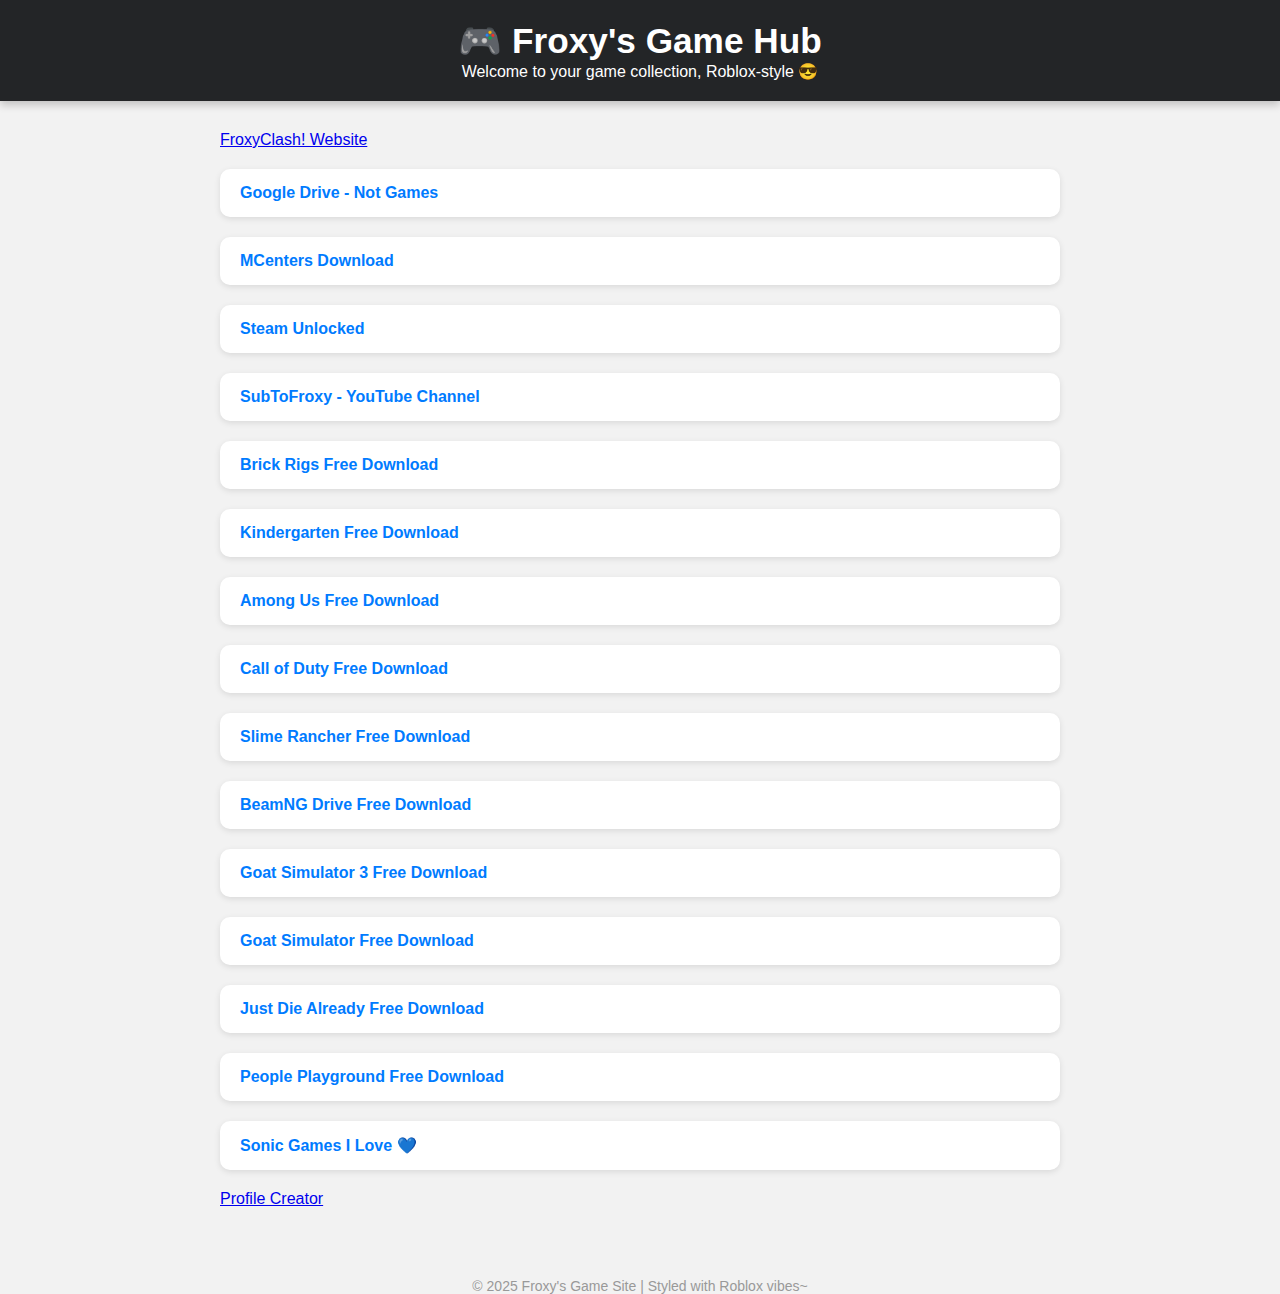
<file: index.html>
<!DOCTYPE html>
<html lang="en">
<head>
  <meta charset="UTF-8" />
  <meta name="viewport" content="width=device-width, initial-scale=1.0"/>
  <title>Froxy's Game Hub</title>
  
  <style>
    * {
      box-sizing: border-box;
      margin: 0;
      padding: 0;
    }

    body {
      font-family: 'Segoe UI', Tahoma, Geneva, Verdana, sans-serif;
      background-color: #f2f2f2;
      color: #333;
      min-height: 100vh;
    }

    header {
      background-color: #232527;
      color: white;
      padding: 20px;
      text-align: center;
      box-shadow: 0 4px 8px rgba(0,0,0,0.2);
    }

    h1 {
      font-size: 2.2em;
    }

    .container {
      padding: 30px;
      max-width: 900px;
      margin: auto;
      display: flex;
      flex-direction: column;
      gap: 20px;
    }

    .card {
      background-color: white;
      border-radius: 10px;
      padding: 15px 20px;
      text-align: left;
      box-shadow: 0 2px 6px rgba(0,0,0,0.1);
      transition: transform 0.2s ease, box-shadow 0.2s ease;
    }

    .card:hover {
      transform: translateY(-3px);
      box-shadow: 0 4px 12px rgba(0,0,0,0.2);
    }

    .card a {
      color: #007bff;
      text-decoration: none;
      font-weight: bold;
    }

    .card a:hover {
      text-decoration: underline;
    }

    footer {
      margin-top: 40px;
      text-align: center;
      font-size: 14px;
      color: #999;
    }
  </style>
</head>
<body>

  <header>
    <h1>🎮 Froxy's Game Hub</h1>
    <p>Welcome to your game collection, Roblox-style 😎</p>
  </header>

  <div class="container">
    <a href="froxyclash.html">FroxyClash! Website</a>
    <div class="card"><a href="https://drive.google.com/drive/folders/1Fa0E3128_Fq0UTCtHmctLFYdK7BNsH0O" target="_blank">Google Drive - Not Games</a></div>
    <div class="card"><a href="https://sites.google.com/view/froxys-games/mcenters-download?authuser=0" target="_blank">MCenters Download</a></div>
    <div class="card"><a href="https://steamunlocked.net/" target="_blank">Steam Unlocked</a></div>
    <div class="card"><a href="http://youtube.com/@SubToFroxy" target="_blank">SubToFroxy - YouTube Channel</a></div>
    <div class="card"><a href="https://steamunlocked.net/brick-rigs-free-download/" target="_blank">Brick Rigs Free Download</a></div>
    <div class="card"><a href="https://steamunlocked.net/2-kindergarten-free-download/" target="_blank">Kindergarten Free Download</a></div>
    <div class="card"><a href="https://steamunlocked.net/99-among-us-free-direct-download/" target="_blank">Among Us Free Download</a></div>
    <div class="card"><a href="https://steamunlocked.net/?s=Call+of+duty" target="_blank">Call of Duty Free Download</a></div>
    <div class="card"><a href="https://steamunlocked.net/?s=Slime%20Rancher" target="_blank">Slime Rancher Free Download</a></div>
    <div class="card"><a href="https://steamunlocked.net/1cf886-beamng-drive-free-v1-download/" target="_blank">BeamNG Drive Free Download</a></div>
    <div class="card"><a href="https://steamunlocked.net/10-goat-simulator-3-free-download/" target="_blank">Goat Simulator 3 Free Download</a></div>
    <div class="card"><a href="https://steamunlocked.net/3-goat-simulator-free-download/" target="_blank">Goat Simulator Free Download</a></div>
    <div class="card"><a href="https://steamunlocked.net/5-just-die-already-free-download/" target="_blank">Just Die Already Free Download</a></div>
    <div class="card"><a href="https://steamunlocked.net/e0cd93-people-playground-free-pc-download/" target="_blank">People Playground Free Download</a></div>
    <div class="card"><a href="sonic-games.html">Sonic Games I Love 💙</a></div>
    <a href="profile.html">Profile Creator</a>
  </div>

  <footer>
    &copy; 2025 Froxy's Game Site | Styled with Roblox vibes~
  </footer>

  <!-- script should be placed here -->
  <script src="script.js"></script>
</body>
</html>
</file>
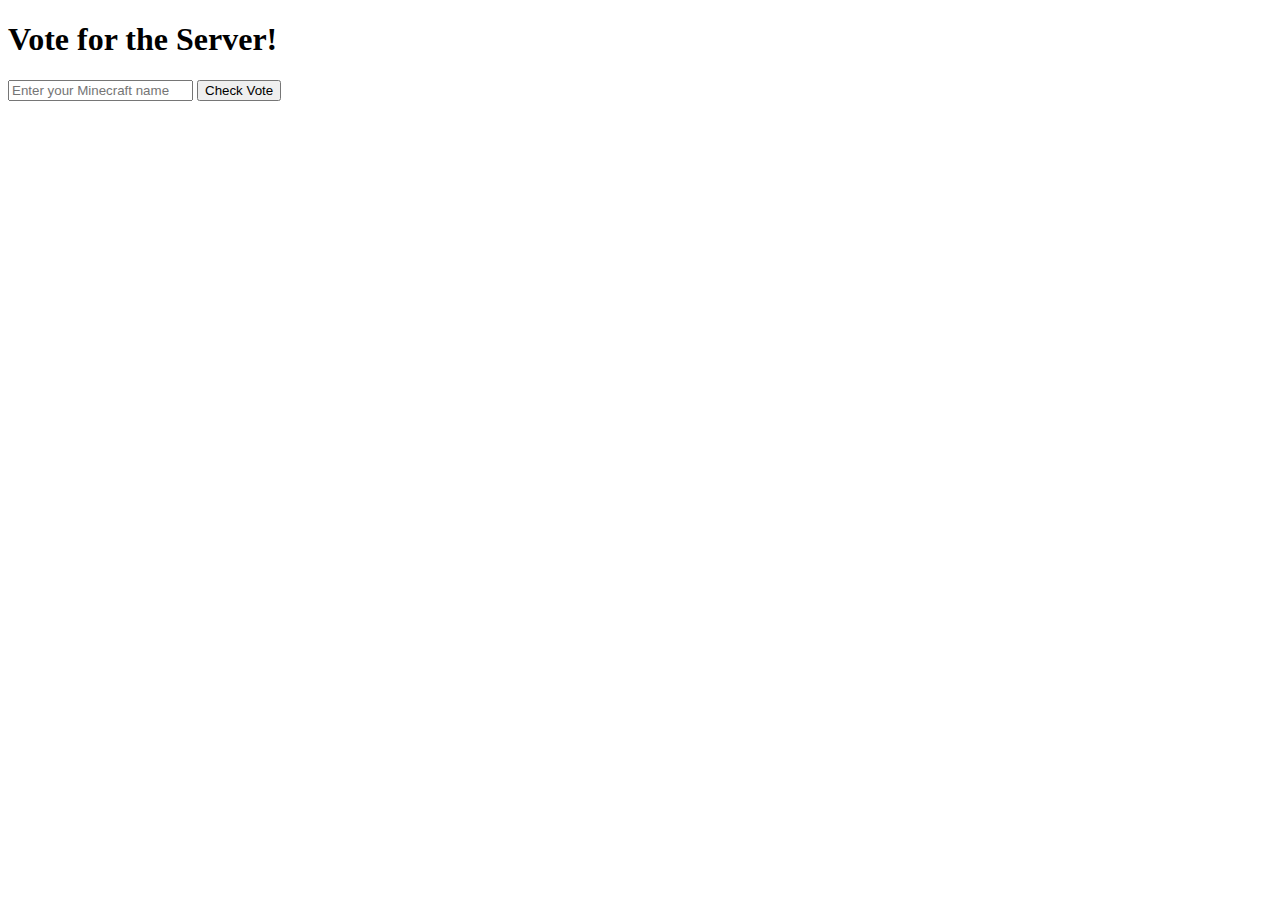
<file: froxyclash.html>
<!DOCTYPE html>
<html lang="en">
<head>
  <meta charset="UTF-8">
  <title>Froxy Clash Vote Check</title>
</head>
<body>

  <h1>Vote for the Server!</h1>
  <input type="text" id="playerName" placeholder="Enter your Minecraft name" />
  <button onclick="checkVote()">Check Vote</button>

  <p id="voteResult"></p>

  <script>
    async function checkVote() {
      const player = document.getElementById("playerName").value;
      if (!player) {
        alert("Please enter your Minecraft name!");
        return;
      }

      // Change the URL to your Replit server URL
      const response = await fetch('https://froxy-voting-server.repl.co/checkVote', {
        method: 'POST',
        headers: { 'Content-Type': 'application/json' },
        body: JSON.stringify({ player: player })
      });

      const data = await response.json();
      console.log(data);

      const resultEl = document.getElementById("voteResult");

      if (data.result == "0") {
        resultEl.innerText = "❌ You haven't voted yet. Try again soon!";
      } else if (data.result == "1") {
        resultEl.innerText = "✅ You voted! Claim your reward!";
      } else if (data.result == "2") {
        resultEl.innerText = "✔️ Already claimed your reward.";
      } else {
        resultEl.innerText = "❓ Unknown response.";
      }
    }
  </script>

</body>
</html>
</file>
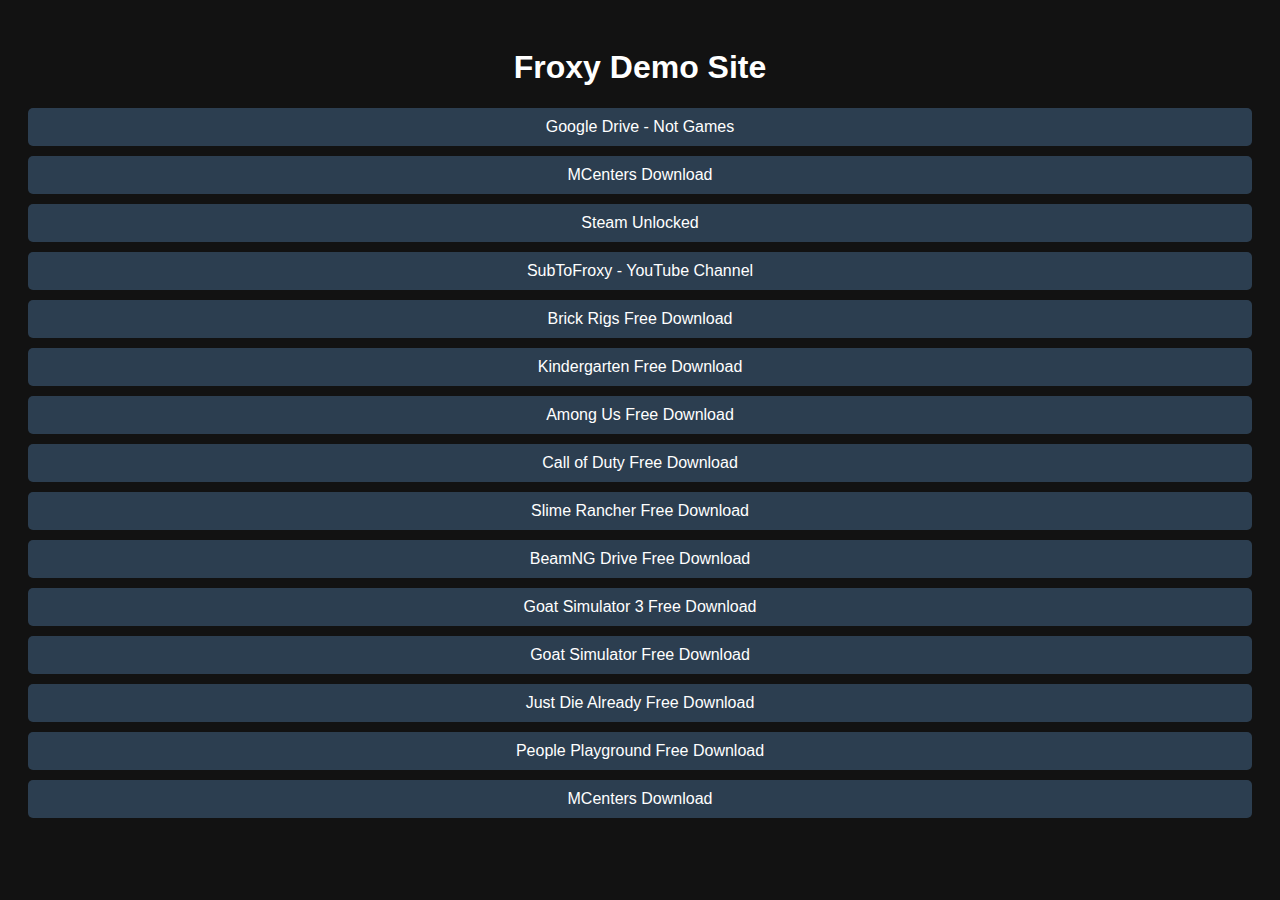
<file: FroxySite.HTML>
<!DOCTYPE html>
<html lang="en">
<head>
    <meta charset="UTF-8">
    <meta name="viewport" content="width=device-width, initial-scale=1.0">
    <title>Froxy Demo Site</title>
    <style>
        body {
            font-family: Arial, sans-serif;
            background-color: #121212;
            color: white;
            text-align: center;
            padding: 20px;
        }
        h1 {
            color: white;
        }
        .button-container {
            display: flex;
            flex-direction: column;
            gap: 10px;
            margin-top: 20px;
        }
        .button-container a {
            display: block;
            padding: 10px;
            background-color: #2c3e50;
            color: white;
            text-decoration: none;
            border-radius: 5px;
            font-size: 16px;
            transition: background-color 0.3s ease;
        }
        .button-container a:hover {
            background-color: #34495e;
        }
    </style>
</head>
<body>

    <h1>Froxy Demo Site</h1>

    <div class="button-container">
               <a href="https://drive.google.com/drive/folders/1Fa0E3128_Fq0UTCtHmctLFYdK7BNsH0O" target="_blank">Google Drive - Not Games</a>
               <a href="https://sites.google.com/view/froxys-games/mcenters-download?authuser=0" target="_blank">MCenters Download</a>
               <a href=https://steamunlocked.net/" target="_blank">Steam Unlocked</a>
        <a href="http://youtube.com/@SubToFroxy" target="_blank">SubToFroxy - YouTube Channel</a>
        <a href="https://www.google.com/url?q=https%3A%2F%2Fsteamunlocked.net%2Fbrick-rigs-free-download%2F&sa=D&sntz=1&usg=AOvVaw2OqxpA2iUgXBaPgQUSByNZ" target="_blank">Brick Rigs Free Download</a>
        <a href="https://www.google.com/url?q=https%3A%2F%2Fsteamunlocked.net%2F2-kindergarten-free-download%2F&sa=D&sntz=1&usg=AOvVaw0awjkJK3Vgn2LN0Gfud4eW" target="_blank">Kindergarten Free Download</a>
        <a href="https://www.google.com/url?q=https%3A%2F%2Fsteamunlocked.net%2F99-among-us-free-direct-download%2F&sa=D&sntz=1&usg=AOvVaw1c_W0fFfT0iwFRzjco9XuE" target="_blank">Among Us Free Download</a>
        <a href="https://www.google.com/url?q=https%3A%2F%2Fsteamunlocked.net%2F%3Fs%3DCall%2Bof%2Bduty&sa=D&sntz=1&usg=AOvVaw1rNmsKg1HVYo16hXp9HCEr" target="_blank">Call of Duty Free Download</a>
        <a href="https://www.google.com/url?q=https%3A%2F%2Fsteamunlocked.net%2F%3Fs%3DSlime%2520Rancher&sa=D&sntz=1&usg=AOvVaw1VN8y8C1boT8GcoV9AEUib" target="_blank">Slime Rancher Free Download</a>
        <a href="https://www.google.com/url?q=https%3A%2F%2Fsteamunlocked.net%2F1cf886-beamng-drive-free-v1-download%2F&sa=D&sntz=1&usg=AOvVaw3KqvYy2vyLz4ZQ69D0DSFh" target="_blank">BeamNG Drive Free Download</a>
        <a href="https://www.google.com/url?q=https%3A%2F%2Fsteamunlocked.net%2F10-goat-simulator-3-free-download%2F&sa=D&sntz=1&usg=AOvVaw2VScuQ5C7u0dxZYrvNci8b" target="_blank">Goat Simulator 3 Free Download</a>
        <a href="https://www.google.com/url?q=https%3A%2F%2Fsteamunlocked.net%2F3-goat-simulator-free-download%2F&sa=D&sntz=1&usg=AOvVaw0DPd8yeiivaTA0qy_9aNxy" target="_blank">Goat Simulator Free Download</a>
        <a href="https://www.google.com/url?q=https%3A%2F%2Fsteamunlocked.net%2F5-just-die-already-free-download%2F&sa=D&sntz=1&usg=AOvVaw0IHHs1E3eBMRFonr_jvoRg" target="_blank">Just Die Already Free Download</a>
        <a href="https://www.google.com/url?q=https%3A%2F%2Fsteamunlocked.net%2Fe0cd93-people-playground-free-pc-download%2F&sa=D&sntz=1&usg=AOvVaw3M55bG9Vo0dS0FJxUNoba3" target="_blank">People Playground Free Download</a>
        <a href="https://sites.google.com/view/froxys-games/mcenters-download?authuser=0" target="_blank">MCenters Download</a>
    </div>

</body>
</html>
</file>
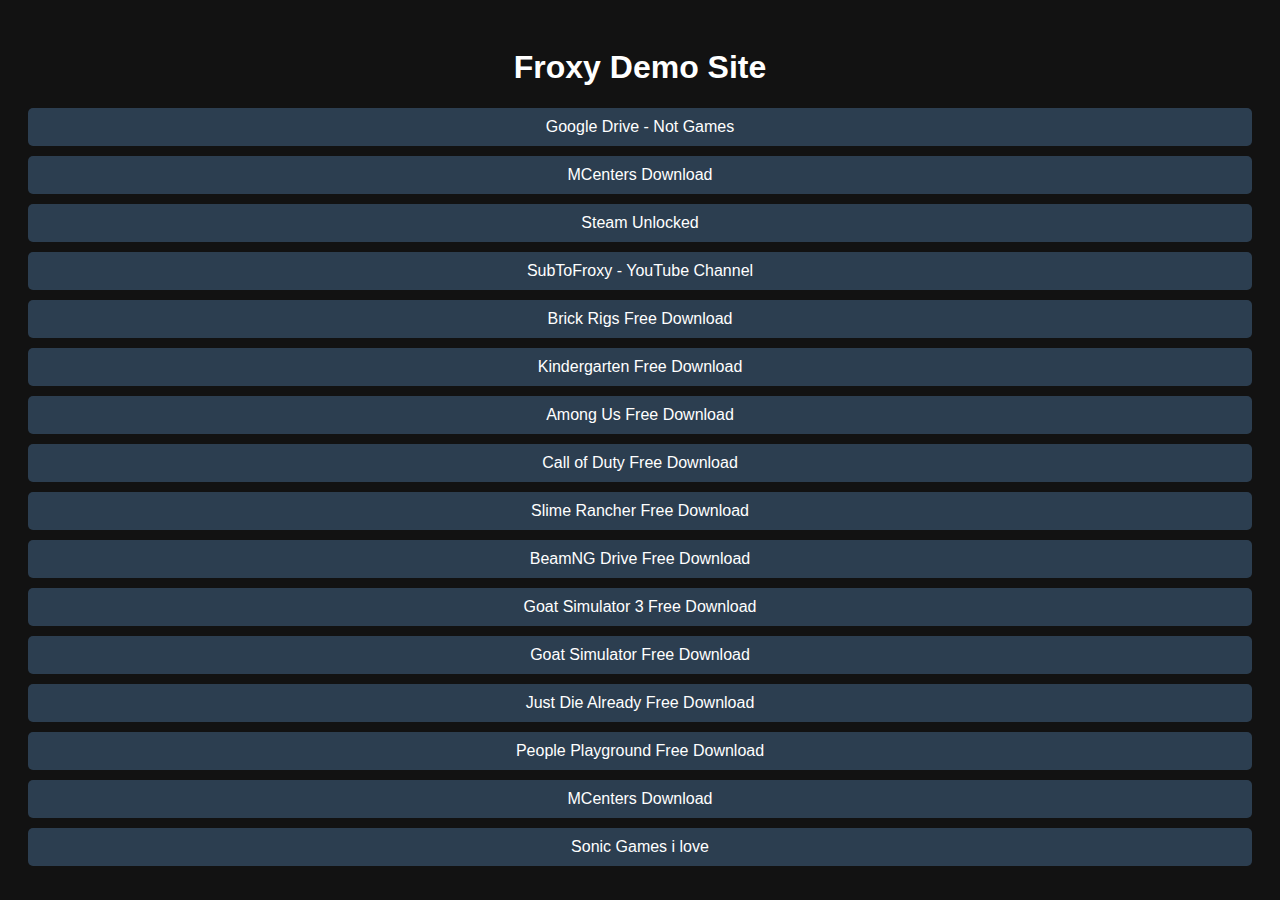
<file: idex.html>
<!DOCTYPE html>
<html lang="en">
<head>
    <meta charset="UTF-8">
    <meta name="viewport" content="width=device-width, initial-scale=1.0">
    <title>Froxy Demo Site</title>
    <style>
        body {
            font-family: Arial, sans-serif;
            background-color: #121212;
            color: white;
            text-align: center;
            padding: 20px;
        }
        h1 {
            color: white;
        }
        .button-container {
            display: flex;
            flex-direction: column;
            gap: 10px;
            margin-top: 20px;
        }
        .button-container a {
            display: block;
            padding: 10px;
            background-color: #2c3e50;
            color: white;
            text-decoration: none;
            border-radius: 5px;
            font-size: 16px;
            transition: background-color 0.3s ease;
        }
        .button-container a:hover {
            background-color: #34495e;
        }
    </style>
</head>
<body>

    <h1>Froxy Demo Site</h1>

    <div class="button-container">
               <a href="https://drive.google.com/drive/folders/1Fa0E3128_Fq0UTCtHmctLFYdK7BNsH0O" target="_blank">Google Drive - Not Games</a>
               <a href="https://sites.google.com/view/froxys-games/mcenters-download?authuser=0" target="_blank">MCenters Download</a>
               <a href=https://steamunlocked.net/" target="_blank">Steam Unlocked</a>
        <a href="http://youtube.com/@SubToFroxy" target="_blank">SubToFroxy - YouTube Channel</a>
        <a href="https://www.google.com/url?q=https%3A%2F%2Fsteamunlocked.net%2Fbrick-rigs-free-download%2F&sa=D&sntz=1&usg=AOvVaw2OqxpA2iUgXBaPgQUSByNZ" target="_blank">Brick Rigs Free Download</a>
        <a href="https://www.google.com/url?q=https%3A%2F%2Fsteamunlocked.net%2F2-kindergarten-free-download%2F&sa=D&sntz=1&usg=AOvVaw0awjkJK3Vgn2LN0Gfud4eW" target="_blank">Kindergarten Free Download</a>
        <a href="https://www.google.com/url?q=https%3A%2F%2Fsteamunlocked.net%2F99-among-us-free-direct-download%2F&sa=D&sntz=1&usg=AOvVaw1c_W0fFfT0iwFRzjco9XuE" target="_blank">Among Us Free Download</a>
        <a href="https://www.google.com/url?q=https%3A%2F%2Fsteamunlocked.net%2F%3Fs%3DCall%2Bof%2Bduty&sa=D&sntz=1&usg=AOvVaw1rNmsKg1HVYo16hXp9HCEr" target="_blank">Call of Duty Free Download</a>
        <a href="https://www.google.com/url?q=https%3A%2F%2Fsteamunlocked.net%2F%3Fs%3DSlime%2520Rancher&sa=D&sntz=1&usg=AOvVaw1VN8y8C1boT8GcoV9AEUib" target="_blank">Slime Rancher Free Download</a>
        <a href="https://www.google.com/url?q=https%3A%2F%2Fsteamunlocked.net%2F1cf886-beamng-drive-free-v1-download%2F&sa=D&sntz=1&usg=AOvVaw3KqvYy2vyLz4ZQ69D0DSFh" target="_blank">BeamNG Drive Free Download</a>
        <a href="https://www.google.com/url?q=https%3A%2F%2Fsteamunlocked.net%2F10-goat-simulator-3-free-download%2F&sa=D&sntz=1&usg=AOvVaw2VScuQ5C7u0dxZYrvNci8b" target="_blank">Goat Simulator 3 Free Download</a>
        <a href="https://www.google.com/url?q=https%3A%2F%2Fsteamunlocked.net%2F3-goat-simulator-free-download%2F&sa=D&sntz=1&usg=AOvVaw0DPd8yeiivaTA0qy_9aNxy" target="_blank">Goat Simulator Free Download</a>
        <a href="https://www.google.com/url?q=https%3A%2F%2Fsteamunlocked.net%2F5-just-die-already-free-download%2F&sa=D&sntz=1&usg=AOvVaw0IHHs1E3eBMRFonr_jvoRg" target="_blank">Just Die Already Free Download</a>
        <a href="https://www.google.com/url?q=https%3A%2F%2Fsteamunlocked.net%2Fe0cd93-people-playground-free-pc-download%2F&sa=D&sntz=1&usg=AOvVaw3M55bG9Vo0dS0FJxUNoba3" target="_blank">People Playground Free Download</a>
        <a href="https://sites.google.com/view/froxys-games/mcenters-download?authuser=0" target="_blank">MCenters Download</a>
        <a href="sonic-games.html">Sonic Games i love</a>

    </div>

</body>
</html>
</file>
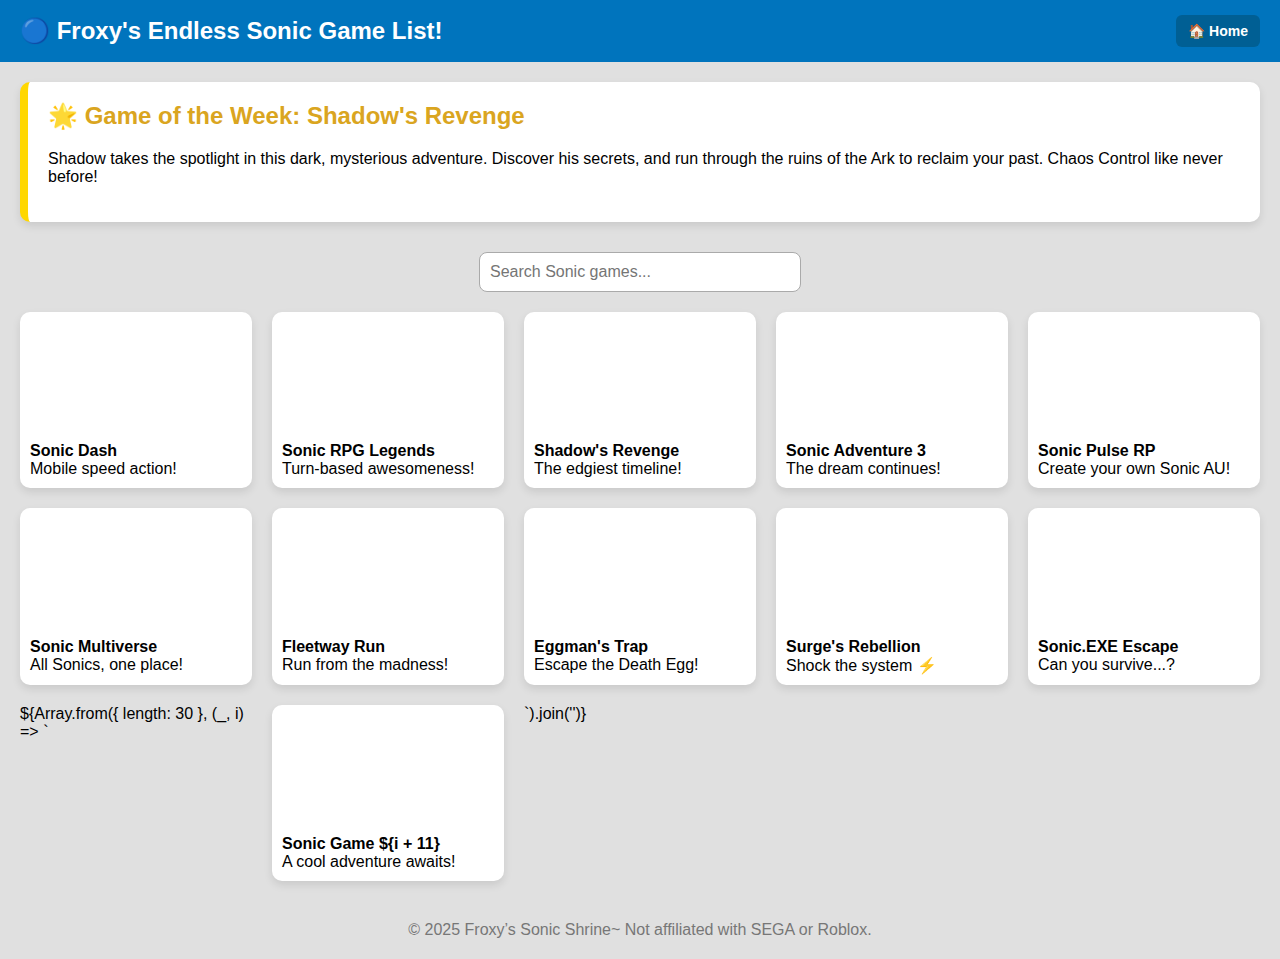
<file: sonic-games.html>
<!DOCTYPE html>
<html lang="en">
<head>
  <meta charset="UTF-8">
  <title>Froxy's Sonic Game List</title>
  <style>
    body {
      margin: 0;
      font-family: 'Segoe UI', Tahoma, Geneva, Verdana, sans-serif;
      background-color: #e0e0e0;
    }

    header {
      background-color: #0074BD;
      color: white;
      padding: 15px 20px;
      font-size: 24px;
      font-weight: bold;
      display: flex;
      justify-content: space-between;
      align-items: center;
      position: sticky;
      top: 0;
      z-index: 999;
    }

    header a {
      color: white;
      text-decoration: none;
      background-color: #005f94;
      padding: 8px 12px;
      border-radius: 6px;
      font-size: 14px;
    }

    .container {
      padding: 20px;
    }

    .search-bar {
      margin-bottom: 20px;
      text-align: center;
    }

    .search-bar input {
      width: 300px;
      padding: 10px;
      border-radius: 8px;
      border: 1px solid #aaa;
      font-size: 16px;
    }

    .highlight {
      margin-bottom: 30px;
      background-color: #fff;
      border-left: 8px solid #FFD700;
      padding: 20px;
      border-radius: 10px;
      box-shadow: 0 4px 8px rgba(0,0,0,0.1);
    }

    .highlight h2 {
      margin-top: 0;
      color: #DAA520;
    }

    .game-list {
      display: grid;
      grid-template-columns: repeat(auto-fit, minmax(200px, 1fr));
      gap: 20px;
    }

    .game-tile {
      background-color: white;
      border-radius: 10px;
      overflow: hidden;
      box-shadow: 0 4px 8px rgba(0,0,0,0.1);
      transition: transform 0.2s;
    }

    .game-tile:hover {
      transform: scale(1.05);
    }

    .thumbnail {
      height: 120px;
      background-size: cover;
      background-position: center;
    }

    .game-info {
      padding: 10px;
    }

    .game-title {
      font-weight: bold;
      font-size: 16px;
    }

    .footer {
      text-align: center;
      padding: 20px;
      color: #777;
    }
  </style>
</head>
<body>

<header>
  🔵 Froxy's Endless Sonic Game List!
  <a href="index.html">🏠 Home</a>
</header>

<div class="container">
  <!-- Game of the Week -->
  <div class="highlight">
    <h2>🌟 Game of the Week: Shadow's Revenge</h2>
    <p>Shadow takes the spotlight in this dark, mysterious adventure. Discover his secrets, and run through the ruins of the Ark to reclaim your past. Chaos Control like never before!</p>
  </div>

  <!-- Search bar -->
  <div class="search-bar">
    <input type="text" id="searchInput" placeholder="Search Sonic games..." onkeyup="searchGames()">
  </div>

  <!-- Game Grid -->
  <div class="game-list" id="gameList">
    <!-- Game Tiles -->
    <div class="game-tile"><div class="thumbnail" style="background-image: url('https://placehold.co/300x120/0074BD/fff?text=Sonic+Dash');"></div><div class="game-info"><div class="game-title">Sonic Dash</div>Mobile speed action!</div></div>
    <div class="game-tile"><div class="thumbnail" style="background-image: url('https://placehold.co/300x120/1E90FF/fff?text=Sonic+RPG+Legends');"></div><div class="game-info"><div class="game-title">Sonic RPG Legends</div>Turn-based awesomeness!</div></div>
    <div class="game-tile"><div class="thumbnail" style="background-image: url('https://placehold.co/300x120/4682B4/fff?text=Shadow+Revenge');"></div><div class="game-info"><div class="game-title">Shadow's Revenge</div>The edgiest timeline!</div></div>
    <div class="game-tile"><div class="thumbnail" style="background-image: url('https://placehold.co/300x120/6495ED/fff?text=Sonic+Adventure+3');"></div><div class="game-info"><div class="game-title">Sonic Adventure 3</div>The dream continues!</div></div>
    <div class="game-tile"><div class="thumbnail" style="background-image: url('https://placehold.co/300x120/5F9EA0/fff?text=Sonic+Pulse+RP');"></div><div class="game-info"><div class="game-title">Sonic Pulse RP</div>Create your own Sonic AU!</div></div>
    <div class="game-tile"><div class="thumbnail" style="background-image: url('https://placehold.co/300x120/00BFFF/fff?text=Sonic+Multiverse');"></div><div class="game-info"><div class="game-title">Sonic Multiverse</div>All Sonics, one place!</div></div>
    <div class="game-tile"><div class="thumbnail" style="background-image: url('https://placehold.co/300x120/4682B4/fff?text=Fleetway+Run');"></div><div class="game-info"><div class="game-title">Fleetway Run</div>Run from the madness!</div></div>
    <div class="game-tile"><div class="thumbnail" style="background-image: url('https://placehold.co/300x120/4169E1/fff?text=Eggman%27s+Trap');"></div><div class="game-info"><div class="game-title">Eggman's Trap</div>Escape the Death Egg!</div></div>
    <div class="game-tile"><div class="thumbnail" style="background-image: url('https://placehold.co/300x120/6CA0DC/fff?text=Surge%27s+Rebellion');"></div><div class="game-info"><div class="game-title">Surge's Rebellion</div>Shock the system ⚡</div></div>
    <div class="game-tile"><div class="thumbnail" style="background-image: url('https://placehold.co/300x120/00CED1/fff?text=Sonic.EXE+Escape');"></div><div class="game-info"><div class="game-title">Sonic.EXE Escape</div>Can you survive...?</div></div>

    <!-- Extra auto-generated games -->
    <!-- (More tiles for scrolling!) -->
    <!-- You can always add more later 🌀 -->
    <!-- Game 11–40 -->
    ${Array.from({ length: 30 }, (_, i) => `
      <div class="game-tile">
        <div class="thumbnail" style="background-image: url('https://placehold.co/300x120/blue/fff?text=Sonic+Game+${i + 11}')"></div>
        <div class="game-info">
          <div class="game-title">Sonic Game ${i + 11}</div>
          A cool adventure awaits!
        </div>
      </div>
    `).join('')}
  </div>
</div>

<div class="footer">
  © 2025 Froxy’s Sonic Shrine~ Not affiliated with SEGA or Roblox.
</div>

<script>
  function searchGames() {
    const input = document.getElementById("searchInput");
    const filter = input.value.toLowerCase();
    const games = document.getElementsByClassName("game-tile");

    for (let i = 0; i < games.length; i++) {
      const title = games[i].querySelector(".game-title").innerText.toLowerCase();
      games[i].style.display = title.includes(filter) ? "" : "none";
    }
  }
</script>

</body>
</html>
</file>
